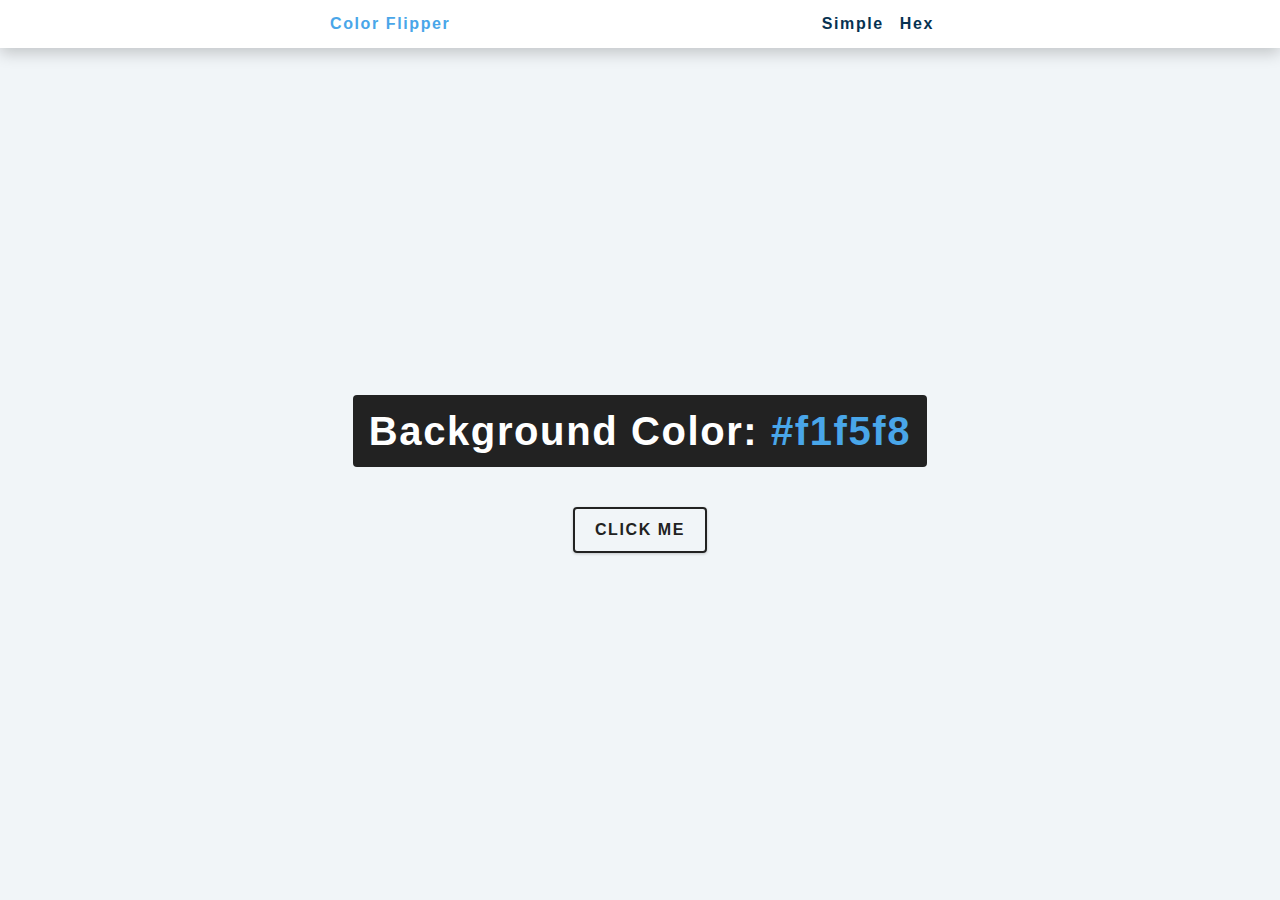
<file: index.html>
<!DOCTYPE html>
<html lang="en">
  <head>
    <meta charset="UTF-8" />
    <meta http-equiv="X-UA-Compatible" content="IE=edge" />
    <meta name="viewport" content="width=device-width, initial-scale=1.0" />
    <title>JavaScript Projects</title>
    <link rel="stylesheet" href="style.css" />
  </head>
  <body>
  <nav>
    <div class="nav-center">
      <h4>Color Flipper</h4>
      <ul class="nav-links">
        <li><a href="index.html">simple</a></li>
        <li><a href="hex.html">hex</a></li>
      </ul>
    </div>
  </nav>
  <main>
    <div class="container">
      <h2>Background Color: <span class="color">#f1f5f8</span></h2>
      <button class="btn btn-hero" id="btn">Click Me</button>
    </div>
  </main>
    <script src="script.js"></script>
  </body>
</html>
</file>
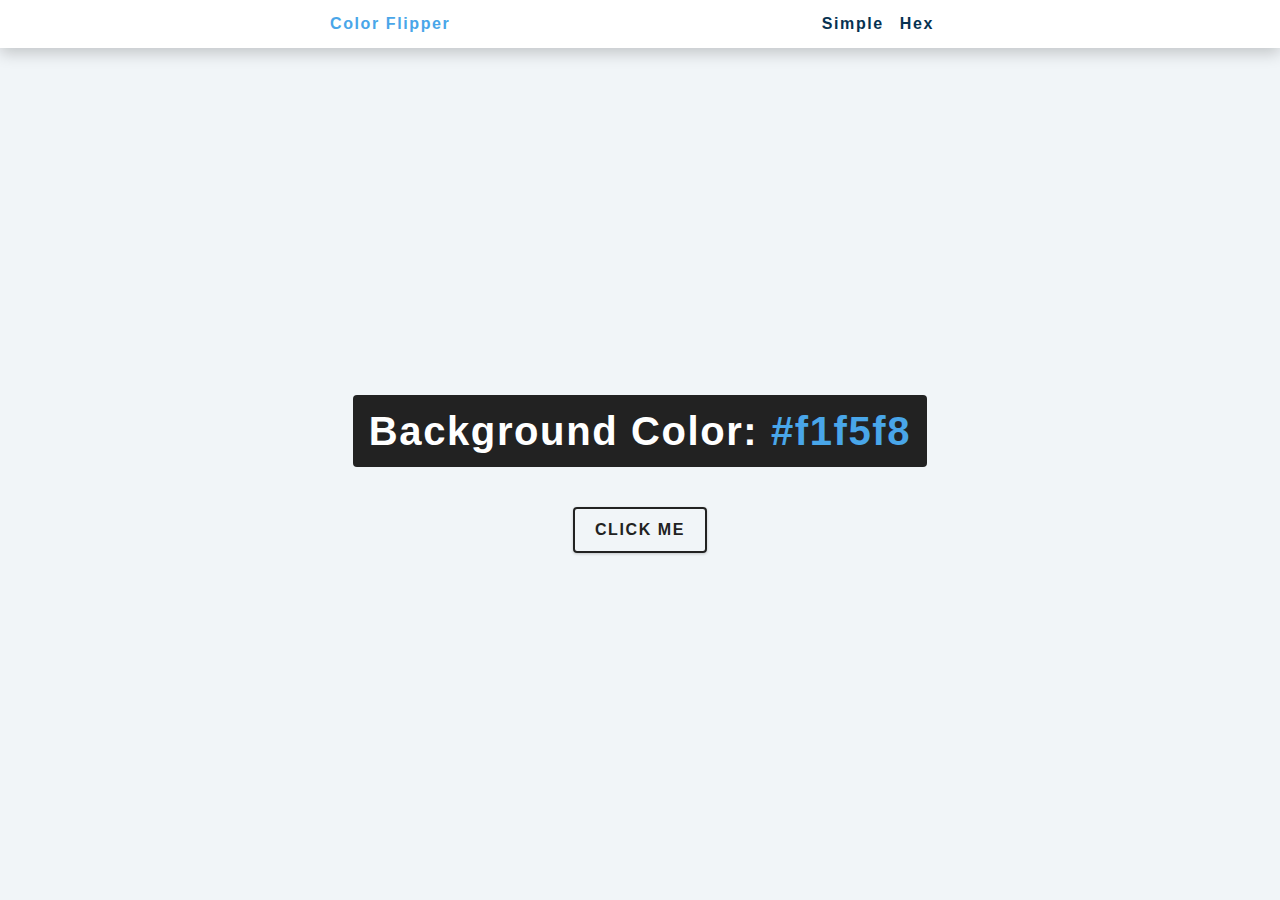
<file: hex.html>
<!DOCTYPE html>
<html lang="en">
  <head>
    <meta charset="UTF-8" />
    <meta http-equiv="X-UA-Compatible" content="IE=edge" />
    <meta name="viewport" content="width=device-width, initial-scale=1.0" />
    <title>JavaScript Projects</title>
    <link rel="stylesheet" href="style.css" />
  </head>
  <body>
  <nav>
    <div class="nav-center">
      <h4>Color Flipper</h4>
      <ul class="nav-links">
        <li><a href="index.html">simple</a></li>
        <li><a href="hex.html">hex</a></li>
      </ul>
    </div>
  </nav>
  <main>
    <div class="container">
      <h2>Background Color: <span class="color">#f1f5f8</span></h2>
      <button class="btn btn-hero" id="btn">Click Me</button>
    </div>
  </main>
    <script src="hex.js"></script>
  </body>
</html>
</file>
<file: style.css>
/* JavaScript Projects */
/*
=============== 
Fonts
===============
*/
@import url("https://fonts.googleapis.com/css2?family=Poppins:wght@100;200&display=swap");

/*
=============== 
Variables
===============
*/

:root {
  /* dark shades of primary color*/
  --clr-primary-1: hsl(205, 86%, 17%);
  --clr-primary-2: hsl(205, 77%, 27%);
  --clr-primary-3: hsl(205, 72%, 37%);
  --clr-primary-4: hsl(205, 63%, 48%);
  /* primary/main color */
  --clr-primary-5: hsl(205, 78%, 60%);
  /* lighter shades of primary color */
  --clr-primary-6: hsl(205, 89%, 70%);
  --clr-primary-7: hsl(205, 90%, 76%);
  --clr-primary-8: hsl(205, 86%, 81%);
  --clr-primary-9: hsl(205, 90%, 88%);
  --clr-primary-10: hsl(205, 100%, 96%);
  /* darkest grey - used for headings */
  --clr-grey-1: hsl(209, 61%, 16%);
  --clr-grey-2: hsl(211, 39%, 23%);
  --clr-grey-3: hsl(209, 34%, 30%);
  --clr-grey-4: hsl(209, 28%, 39%);
  /* grey used for paragraphs */
  --clr-grey-5: hsl(210, 22%, 49%);
  --clr-grey-6: hsl(209, 23%, 60%);
  --clr-grey-7: hsl(211, 27%, 70%);
  --clr-grey-8: hsl(210, 31%, 80%);
  --clr-grey-9: hsl(212, 33%, 89%);
  --clr-grey-10: hsl(210, 36%, 96%);
  --clr-white: #fff;
  --clr-red-dark: hsl(360, 67%, 44%);
  --clr-red-light: hsl(360, 71%, 66%);
  --clr-green-dark: hsl(125, 67%, 44%);
  --clr-green-light: hsl(125, 71%, 66%);
  --clr-black: #222;
  --ff-primary: "Roboto", sans-serif;
  --ff-secondary: "Open Sans", sans-serif;
  --transition: all 0.3s linear;
  --spacing: 0.1rem;
  --radius: 0.25rem;
  --light-shadow: 0 5px 15px rgba(0, 0, 0, 0.1);
  --dark-shadow: 0 5px 15px rgba(0, 0, 0, 0.2);
  --max-width: 1170px;
  --fixed-width: 620px;
}
/*
=============== 
Global Styles
===============
*/

*,
::after,
::before {
  margin: 0;
  padding: 0;
  box-sizing: border-box;
}

body {
  font-family: var(--ff-secondary);
  background: var(--clr-grey-10);
  color: var(--clr-grey-1);
  line-height: 1.5;
  font-size: 0.875rem;
}
ul {
  list-style-type: none;
}
a {
  text-decoration: none;
}
h1,
h2,
h3,
h4 {
  letter-spacing: var(--spacing);
  /* text-transform: capitalize; */
  line-height: 1.25;
  margin-bottom: 0.75rem;
  font-family: var(--ff-primary);
}
h1 {
  font-size: 3rem;
}
h2 {
  font-size: 2rem;
}
h3 {
  font-size: 1.25rem;
}
h4 {
  font-size: 0.875rem;
}
p {
  margin-bottom: 1.25rem;
  color: var(--clr-grey-5);
}
@media screen and (min-width: 800px) {
  h1 {
    font-size: 4rem;
  }
  h2 {
    font-size: 2.5rem;
  }
  h3 {
    font-size: 1.75rem;
  }
  h4 {
    font-size: 1rem;
  }
  body {
    font-size: 1rem;
  }
  h1,
  h2,
  h3,
  h4 {
    line-height: 1;
  }
}
/*  global classes */

/* section */
.section {
  padding: 5rem 0;
}

.section-center {
  width: 90vw;
  margin: 0 auto;
  max-width: 1170px;
}
@media screen and (min-width: 992px) {
  .section-center {
    width: 95vw;
  }
}
main {
  min-height: 100vh;
  display: grid;
  place-items: center;
}

/*
=============== 
Nav
===============
*/
nav {
  background: var(--clr-white);
  height: 3rem;
  display: grid;
  align-items: center;
  box-shadow: var(--dark-shadow);
}
.nav-center {
  width: 90vw;
  max-width: var(--fixed-width);
  margin: 0 auto;
  display: flex;
  align-items: center;
  justify-content: space-between;
}
.nav-center h4 {
  margin-bottom: 0;
  color: var(--clr-primary-5);
}
.nav-links {
  display: flex;
}
nav a {
  text-transform: capitalize;
  font-weight: 700;
  font-size: 1rem;
  color: var(--clr-primary-1);
  letter-spacing: var(--spacing);
  margin-right: 1rem;
}
nav a:hover {
  color: var(--clr-primary-5);
}
/*
=============== 
Container
===============
*/
main {
  min-height: calc(100vh - 3rem);
  display: grid;
  place-items: center;
}
.container {
  text-align: center;
}
.container h2 {
  background: var(--clr-black);
  color: var(--clr-white);
  padding: 1rem;
  border-radius: var(--radius);
  margin-bottom: 2.5rem;
}
.color {
  color: var(--clr-primary-5);
}
.btn-hero {
  font-family: var(--ff-primary);
  text-transform: uppercase;
  background: transparent;
  color: var(--clr-black);
  letter-spacing: var(--spacing);
  display: inline-block;
  font-weight: 700;
  transition: var(--transition);
  border: 2px solid var(--clr-black);
  cursor: pointer;
  box-shadow: 0 1px 3px rgba(0, 0, 0, 0.2);
  border-radius: var(--radius);
  font-size: 1rem;
  padding: 0.75rem 1.25rem;
}
.btn-hero:hover {
  color: var(--clr-white);
  background: var(--clr-black);
}
</file>
